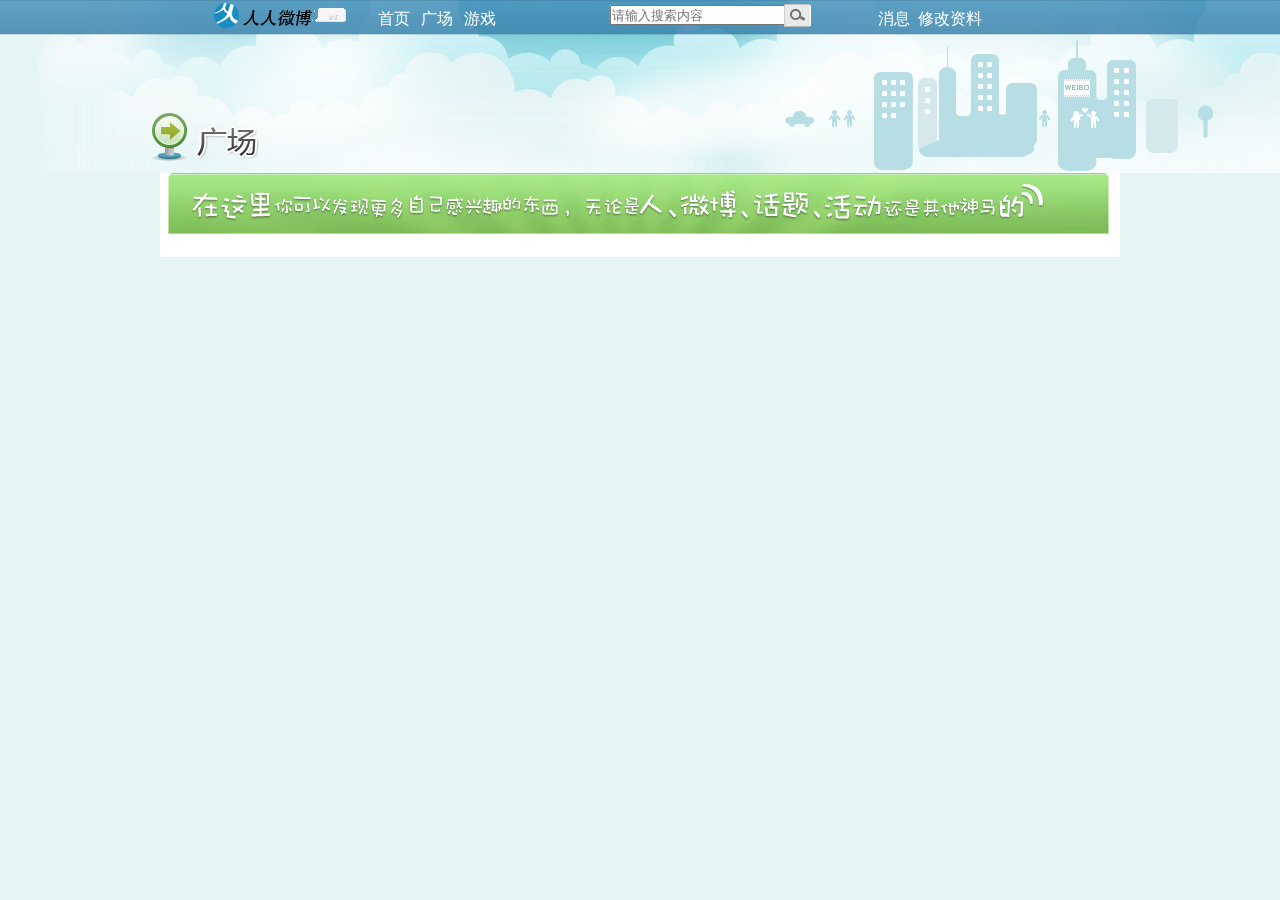
<file: guangchang.html>
<!DOCTYPE html>
<html>
<head>
<meta charset="utf-8" />
	<title>微博广场</title>
	<link rel="stylesheet" type="text/css" href="styles/guangchang.css"/>
 
<script language="javascript" type="text/javascript" src="scripts/jquery-2.1.1.js"></script>
<script language="javascript" type="text/javascript" src="scripts/index.js"></script>
<script language="javascript" type="text/javascript" src="scripts/jquery.loadTemplate-1.4.4.js"></script>
    <script type="text/javascript">
 	
	var template = '<div id="content"><div id="tu2"><a href="friend.html?fans_id='+getWindowParam("_id")+'&followed_id={_id}">{nick_name}<br /><img src="{img}" border="0"></a></div> ';
  $(document).ready(function() {
	  $.ajax({
      url: 'http://localhost:8080/rrwb/crud/user/findUserLikeNickName',
      type: 'POST',
      dataType: 'json',
      data: {nick_name: getWindowParam("nick_name"),my_id:getWindowParam("_id")}
    })
    .done(function(response) {
       if(response.code == "1"){
          if(response.data.length>0){
             $.each(response.data,function(i,item){
				 var str = substitute(template,item);
				 $(str).appendTo($('#content'));
			  	}
			 );
          }
        }
    })
    .fail(function() {
      console.log("error");
    })
    .always(function() {
      console.log("complete");
    });
  });
	</script>
</head>
<body>
	<div id="global_header">
        <!--顶部导航栏开始-->
        <div class="header">
              <div class="header_logo"><img src="images/logo_update_02.png" width="190" height="34" />    </div>
              <div class="header_Llist">
                    <ul>
                        <li><a href="index.html" target="_self">首页</a></li>
                        <li><a href="guangchang.html" target="_self">广场</a></li>
                        <li><a href="game.html" target="_blank">游戏</a></li>
                    </ul>
              </div>
              <div class="header_M">
              <div class="header_Mi">
                    <form action="" method="post" name=""><input type="text" placeholder="请输入搜索内容" class="bb" />
                     </form>
                    </div>
                     <div class="header_Ms"><a href="#"><img src="images/sou_08.gif"  /></a></div>
              </div>
              <div class="header_Rlist">
                    <ul> 
                        <li><a href="#">消息</a></li>
                        <li><a href="changeinfo.html" target="_self">修改资料</a></li>
                    </ul>
              </div>
        </div>
      <!--顶部导航栏结束-->
	</div>
<!--顶部导航部分结束--
	<!--广场logo-->
	<div id="bhi">
		<div id="logo"><a href="#"><img src="images/img51.png "border="0"></a></div>
	</div>
	<!--/广场logo-->
		<div id="conlude">
			<div id="main">
				<!--广场标题-->
				<div id="more">
                    <img src="images/img44.png" />
				</div>
				<!--/广场标题-->
				<!--滑动图-->
				<div id="content">
                </div>
				<!--滑动图结束-->
          
                    
                </div>
				 
			</div>
		<!--footer-->
		 
 
		<!--/footer-->
	</div>
</body>
</html>
</file>
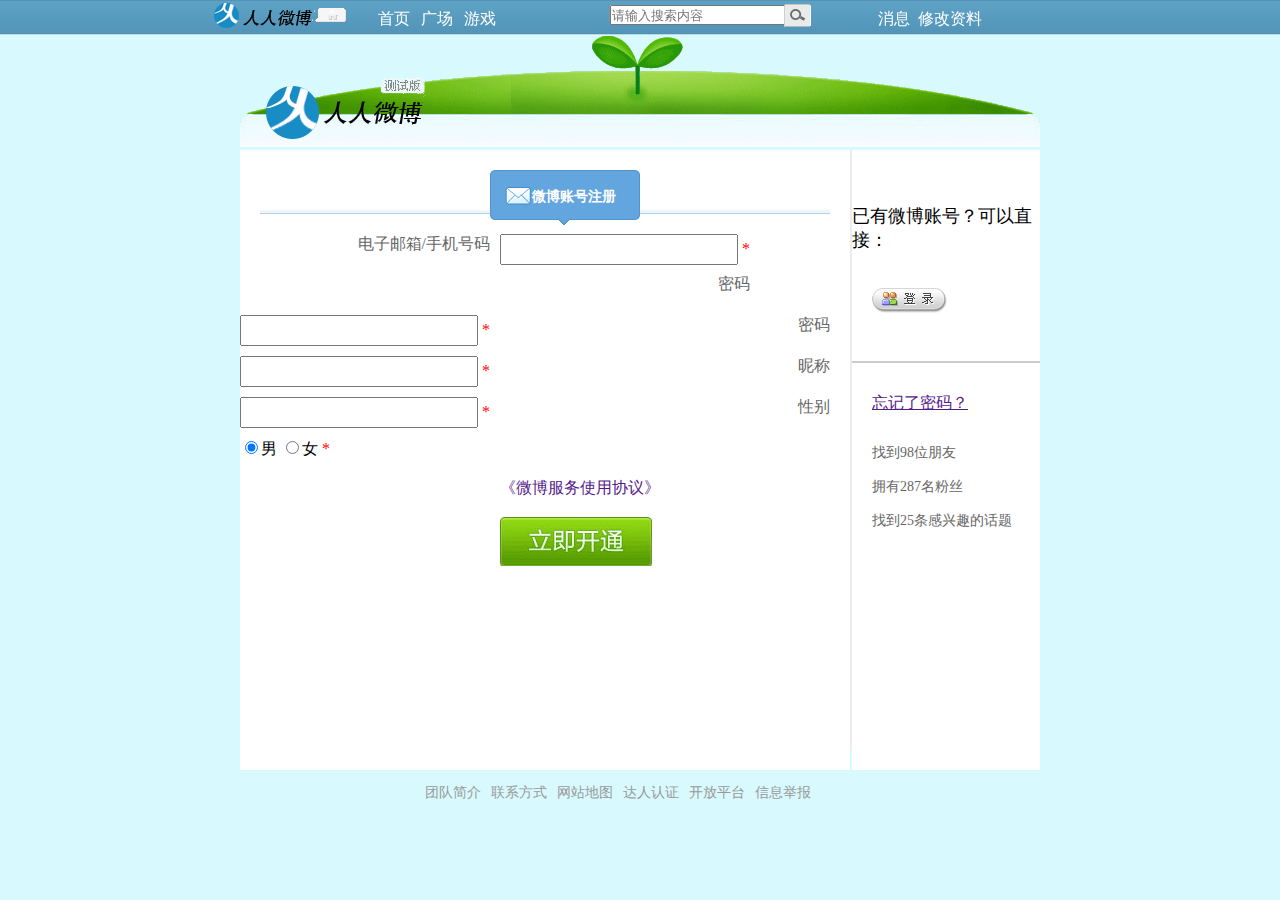
<file: regist.html>
<!DOCTYPE html>
<html>
     <head>
     <meta charset="utf-8" />
     <title>微博账号注册</title>
     <link href="styles/regist.css" type="text/css" rel="stylesheet" />
     <script language="javascript"  src="scripts/yanzheng.js"></script>
     <script src="scripts/jquery-2.1.1.js"></script> 
     <script type="text/javascript">
        $(document).ready(function() { 
          $("#login_name").blur(function(event) {
                var login_name = $("#login_name").val();
                var login_name_checkOk = false;
                if(check_mobile(login_name) || check_email(login_name)){
                  login_name_checkOk = true;
                }
                if(!login_name_checkOk){
                  $("#login_name").val('');
                  alert("格式不正确");
                  return;
                }
                
                {
                  $.ajax({
                    url: 'http://localhost:8080/rrwb/crud/user/findUserByName',
                    type: 'POST',
                    data: {'login_name': login_name},
                    dataType:'json'
                  })
                  .done(function(response) {
                    if(response.code == "1"){
                        if(response.data.length>0){
                             $("#login_name").val('');
                             alert("已被占用！");
                        }
                    }
                  })
                  .fail(function() {
                    console.log("error");
                  })
                  .always(function() {
                    console.log("complete");
                  });
                  
                }
        });
        $("#password").blur(function(event) {
            var num=$("#password").val().length;
              if(num<6){
                $("#password").val('');
                alert("密码小于6位");

              }else if(num>18){
                $("#password").val('');
                alert("密码大于18位");
              }else {
               
              }
        });

        $("#re_password").blur(function(event) {
            var num=$("#re_password").val().length;
              if(num<6){
                $("#re_password").val('');
                alert("密码小于6位");

              }else if(num>18){
                $("#re_password").val('');
                alert("密码大于18位");
              }
                var pass=$("#password").val();
                var re_pass=$("#re_password").val();
                if(pass!=re_pass){
                  $("#re_password").val('');
                  alert("密码不一致");
                }
        });
         $("#nickname").blur(function(event) {
            var nickname=$("#nickname").val();
            if(nickname.length==0){

                alert("请输入昵称");
            }else{
                 $.ajax({
                    url: 'http://localhost:8080/crud/user/findUserByNickName',
                    type: 'POST',
                    data: {'nick_name': nickname},
                    dataType:'json'
                  })
                  .done(function(response) {
                    if(response.code == "1"){
                        if(response.data.length>0){
                             $("#nickname").val('');
                             alert("已被占用！");
                        }
                    }
                  })
                  .fail(function() {
                    console.log("error");
                  })
                  .always(function() {
                    console.log("complete");
                  });
            }
         });
        });
        
        function regist(){
            var login_name = $("#login_name").val();
            var password = $("#password").val();
            var re_password = $("#re_password").val();
            var nickname = $("#nickname").val();
            var gender = $("input[type='radio']:checked").val();
            if(login_name.length>0&&password.length>0&&re_password.length>0&&nickname.length>0&&gender.length>0){
              $.ajax({
                url: 'http://localhost:8080/rrwb/crud/user/add',
                type: 'POST',
                data: {"login_name": login_name,"pwd":re_password,"gender":gender,"nick_name":nickname},
                dataType:'json'
              })
              .done(function(response) {
                if(response.code == "1"){
                  $('a').attr("disabled","disabled");
                  alert("注册成功！");
                  location.href="index.html"
                  console.log("success");
                }
              })
              .fail(function() {
                console.log("error");
              })
              .always(function() {
                console.log("complete");
              });
              
            }
        }
     </script>
     </head>

     <body>
       <!---------------------------顶部不移动元素部分---------------------------------->
     <div id="global_header">  
       <div class="header">
              <div class="header_logo"><img src="images/logo_update_02.png" width="190" height="34" />    </div>
              <nav class="header_Llist">
                    <ul>
                        <li><a href="index.html" target="_self">首页</a></li>
                        <li><a href="guangchang.html" target="_self">广场</a></li>
                        <li><a href="game.html" target="_blank">游戏</a></li>
                    </ul>
              </nav>
              <div class="header_M">
              <div class="header_Mi">
                    <form action="" method="post" name=""><input type="text" placeholder="请输入搜索内容" class="bb" />
                     </form>
                    </div>
                     <div class="header_Ms"><a href="#"><img src="images/sou_08.gif"  /></a></div>
              </div>
              <nav class="header_Rlist">
                    <ul>
                        <li><a href="#">消息</a></li>
                        <li><a href="changeinfo.html" target="_self">修改资料</a></li>
                    </ul>
              </nav>
        </div>
       </div>
       <!--------------------------顶部不移动元素部分结尾---------------------------------->
       <!--------------------------------页面主体部分------------------------------------>
       <div id="main">
 
            <div id="logo">
            <img src="images/logo.gif" />
            </div>
 
            <div id="information">
            <div>
            <div id="biaoti">
            <div id="biaotiw">微博账号注册</div>
            </div>
            <div id="line1"></div>
            </div>
            <div id="i1" class="i">电子邮箱/手机号码 </div>
            <div class="t"><input id="login_name" type="text" class="textin"/><font color="red"> * </font>
              <label id = "lab_myname"></label></div><br />
            <div id="i2" class="i">密码</div>
            <div class="t"><input id="password" type="password" class="textin" /><font color="red"> * </font>
            <label></label></div><br />
             <div id="i5" class="i">密码</div>
            <div class="t"><input id="re_password" type="password" class="textin" /><font color="red"> * </font>
            <label></label></div><br />
            <div id="i3" class="i">昵称</div>
            <div class="t"><input id="nickname" type="text" class="textin" /><font color="red"> * </font> 
            <label></label></div><br />
            <div id="i4" class="i">性别</div>
            <div><input id="male" type="radio" value="male" checked="checked" name="sex"/>男
                 <input id="female" type="radio" value="female" name="sex" />女<font color="red"> * </font></div><br />
            
            
            <div id="xieyi"><a href="" class="a" >《微博服务使用协议》</a></div><br />
            <div id="submit">
               <a href="javascript:regist();"><img src="images/button2.jpg" border="0px"/></a>
            </div>
         </div>
 
         <div id="line3"></div>
 
         <div id="other">
         <br /><br />&nbsp;<div id="otherthing">已有微博账号？可以直接：</div><br /><br />
         <div id="button"><a href="index.html"><img src="images/otherbutton.gif" border="0px"/></a></div><br /><br />
         <hr  id="line2"color="#CCCCCC" border="dotted"/>
         <div id="other2"><a href="" >忘记了密码？   </a></div>
         <div id="other3">
         找到98位朋友<br /><br />
         拥有287名粉丝<br /><br />
         找到25条感兴趣的话题
         </div>
         </div>
         <!----------------------------------其他信息部分结尾------------------------------------------>     
       </div>
       <!-----------------------------------页面主体部分结尾------------------------------------------>
       <!-----------------------------------页面底部信息部分------------------------------------------->
       <div id="footer">
        	<ul>
            	<li><a href="#">团队简介</a></li>
                <li><a href="#">联系方式</a></li>
                <li><a href="#">网站地图</a></li>
                <li><a href="#">达人认证</a></li>
                <li><a href="#">开放平台</a></li>
                <li><a href="#">信息举报</a></li>
           	</ul>
 
        </div>
       <!-----------------------------------页面底部信息部分结尾----------------------------------------->
     </body>
</html>
</file>
<file: styles/guangchang.css>
@charset "utf-8";
/* CSS Document */
body{
	margin:0px;
	padding:0px;
	background-color:#E5F5F5;
}
/*****************************顶部导航栏的横栏背景样式*****************************/
#global_header{
	background:url(../images/global_nav_bg.png) top left repeat-x;
	position:fixed;
	width:100%;
	height:35px;
	margin:0px;
	padding:0px;
}
/************************顶部导航栏样式********************************/
.header{
	width:950px;
	height:34px;
	margin:0px auto;
	padding:0px;
	display:block;
	
}
/******************左边的***********/
.header_logo{
	width:190px;
	height:34px;
	margin-left:20px;
	padding:0px;
	float:left;
}
.header_Llist{
	display:block;
	float:left;
	width:230px;
	height:34px;

}
.header_Llist ul{
	margin:0px;
	padding:0px;
}
.header_Llist ul li {
	list-style:none;
	display:block;
	float:left;
	margin:9px 8px 0px 3px;
	
}
.header_Llist ul li a{
	  text-decoration:none;
	  color:#fff;
}
/************************搜索框*****************/
.header_M{
	width:212px;
	height:34px;
	float:left;
	margin:0px 0px 0px 0px;
	padding:0px;
	display:block;
}
.header_Mi{
	background: url(../images/sprite_bg_02.gif) center left no-repeat;
	background-color:#CCC;
	width:171px;
	height:16px;
	margin:5px 0px 0px 4px;
	padding:0px 0px 0px 1px;
	float:left;
}
.header_Mi .bb{
	width:171px;
	height:16px;
	margin:0px;
	padding:0px;
	
}
.header_Ms{
	border:0px;
	margin:0px 6px 0px 0px;
	padding:0px;
	float:right;
}
.header_M img{
	border:0px;
	text-decoration:none;
	margin-top:4px;
	padding:0px
}
/************************导航栏右部list***********************/
.header_Rlist{
	display:block;
	float:right;
	margin:0px 25px 0px 0px;
	padding:0px;
	width:220px;
	height:34px;
}
.header_Rlist ul{
	margin:0px 0px 0px 0px;
	padding:0px;
}
.header_Rlist ul li{
	list-style:none;
	display:block;
	float:left;
	margin:9px 0px 0px 8px;
	padding:0px 0px 0px 0px;
}
.header_Rlist ul li a{
	  text-decoration:none;
	  color:#fff;
}
/* 总的style */
#conlude{
	margin:0px 0px 0px 0px;
	padding:0px;
	margin:auto;
	background-color:#FFF;
	width:960px;
}
/* 开始样式*/
#bhi{
	background:url(../images/img41.jpg) repeat-x;
	height:173px;
}
#logo{
   padding:113px 0px 0px 150px;  
}
/* 主体样式 */
#main{ 
    font-weight:bold;
	margin:0px 0px 0px 0px;
 
}
#more{
	margin:0px 0px 0px 3px;
}
/* 滚动图片 */
#tu1{
	border:#CCC 1px solid;
	padding:3px 3px 3px 3px;
   float:left;
   margin:10px 0px 10px 10px;
   text-align:center;
   font-size:20px;
   font-family:Microsoft YaHei;
}
#tu2,#tu3,#tu4{
	border:#CCC 1px solid;
	padding:3px 3px 3px 3px;
   float:left;
   margin:10px 0px 10px 30px;
   text-align:center;
   font-size:20px;
   font-family:Microsoft YaHei; 
}
#tu1 a,#tu2 a,#tu3 a,#tu4 a{
   text-decoration:none;
   color:#666666;
}
#jinr{
	text-align:right;
	margin:0px 10px 20px 10px;
}
/* ur样式 */
#zhib{
	float:left;
	font-size:20px;
	margin:0px 0px 0px 0px;
	font-family:Microsoft YaHei;
}
#fangt,#huat,#meit,#fengy{
	float:left;
	font-size:20px;
	margin:0px 0px 0px 20px;
	font-family:Microsoft YaHei;
}
#diant{
	float:left;
	font-size:20px;
	margin:20px 0px 20px 0px;
	font-family:Microsoft YaHei;
}
#mingr,#weiq,#zhengf,#dar{
	float:left;
	font-size:20px;
	margin:20px 0px 20px 20px;
	font-family:Microsoft YaHei;
}
#zhib a,#fangt a,#huat a,#meit a,#fengy a,#diant a,#mingr a,#weiq a,#zhengf a,#dar a{
	text-decoration:none;
	color:#666666;
}
#media1,#media2,#media3,#media4,#media5,#media6,#media7,#media8,#media9,#media10{
	padding:3px 3px 3px 3px;
	border:#CCC 1px solid;
}
#title1,#title2,#title3,#title4,#title5,#title6,#title7,#title8,#title9,#title10{
	margin-bottom:5px;
}
#lieb1,#lieb2,#lieb3,#lieb4,#lieb5,#lieb6,#lieb7,#lieb8,#lieb9,#lieb10{
	list-style-type:none;
}
ul{
	margin-left:-25px;
	margin-right:10px;
}
/*Begin:底部信息*/
#footer{
    float:left;
	margin:0px;
	padding:0px;
	width:960px;
	text-align:center;
	font-size:14px;
	color:#999;
}
#footer a{
	text-decoration:none;
	color:#999;
}
#footer a:hover{
	color:red;
}
#footer ul{
	margin-left:245px;
}
#footer li{
	padding-right:10px;
	float:left;
	list-style-type:none;
}
#foot{
	margin:0px;
	padding:0px;
	width:960px;
	text-align:center;
	font-size:14px;
	color:#999;
}
/*End:底部信息*/
</file>
<file: styles/regist.css>
@charset "utf-8";
/* CSS Document */
body
{
	margin:0px;
	padding:0px;
	background-color:#D8F9FE;
}
#global_header{
	background:url(../images/global_nav_bg.png) top left repeat-x;
	position:fixed;
	width:100%;
	height:35px;
	margin:0px;
	padding:0px; 
	z-index:10;
}
.header{
	width:950px;
	height:34px;
	margin:0px auto;
	padding:0px;
	display:block;
}
.header_logo{
	width:190px;
	height:34px;
	margin-left:20px;
	padding:0px;
	float:left;
}
.header_Llist{
	display:block;
	float:left;
	width:230px;
	height:34px;

}
.header_Llist ul{
	margin:0px;
	padding:0px;
}
.header_Llist ul li {
	list-style:none;
	display:block;
	float:left;
	margin:9px 8px 0px 3px;
	
}
.header_Llist ul li a{
	  text-decoration:none;
	  color:#fff;
}
.header_M{
	width:212px;
	height:34px;
	float:left;
	margin:0px 0px 0px 0px;
	padding:0px;
	display:block;
}
.header_Mi{
	background: url(../images/sprite_bg_02.gif) center left no-repeat;
	background-color:#CCC;
	width:171px;
	height:16px;
	margin:5px 0px 0px 4px;
	padding:0px 0px 0px 1px;
	float:left;
}
.header_Mi .bb{
	width:171px;
	height:16px;
	margin:0px;
	padding:0px;
	
}
.header_Ms{
	border:0px;
	margin:0px 6px 0px 0px;
	padding:0px;
	float:right;
}
.header_M img{
	border:0px;
	text-decoration:none;
	margin-top:4px;
	padding:0px
}
.header_Rlist{
	display:block;
	float:right;
	margin:0px 25px 0px 0px;
	padding:0px;
	width:220px;
	height:34px;
}
.header_Rlist ul{
	margin:0px 0px 0px 0px;
	padding:0px;
}
.header_Rlist ul li{
	list-style:none;
	display:block;
	float:left;
	margin:9px 0px 0px 8px;
	padding:0px 0px 0px 0px;
}
.header_Rlist ul li a{
	  text-decoration:none;
	  color:#fff;
}
#main/*注册页面主体*/
{
	margin:0px auto 0px auto;
	padding:0px 0px 0px 0px;
	width:800px;
	height:500px;
}
#logo/*注册页面主体顶端logo*/
{
	margin:0px 0px 0px 0px;
	padding:35px 0px 0px 0px;
	width:940px;
	height:115px;
}
#information/*注册信息*/
{
	margin:0px 0px 0px 0px;
	padding:0px 0px 0px 0px;
	background-color:white;
	width:610px;
	height:620px;
	float:left;
}
#other/*注册页面其他信息*/
{
	margin:0px 0px 0px 0px;
	padding:0px 0px 0px 0px;
	background-color:white;
	width:188px;
	height:620px;
	float:left;
}
.textin/*注册信息文本框*/
{
	width:230px;
	height:25px;
}
.i/*注册信息条目*/
{
	width:250px;
    float:left;
	margin:0px 10px 20px 0px;
    text-align:right;
	font-size:16px;
	color:#666666;
}
.t/*注册信息文本框所在部分*/
{
    width:340px;
	float:left;
	margin:0px 0px 20px 0px;
    height:20px;
}
#xieyi/*“微博服务协议相关”设置*/
{
	margin:0px 0px 0px 260px;
	text-decoration:none;
}
#yanzheng/*验证图片相关*/
{
	margin:0px 0px 20px 60px;
    padding:0px 500px 0px 200px;
}
.topthing1/*导航栏相关元素信息*/
{
	margin:5px 5px 5px 5px;
	float:left;
}
.topthing2/*导航栏相关元素信息*/
{
	height:24px;
    float:left;
}
.topthing3/*导航栏相关元素信息*/
{
	text-align:right;
    float:right;
}
#submit/*“立即注册”按钮设定*/
{
	margin:0px 0px 0px 260px;
}
.a/*超链接相关设置*/
{
	text-decoration:none;
	
}
#button/*其他信息区域按钮信息*/
{
	margin:0px 0px 0px 20px;
}
#other2/**/
{
	margin:30px 0px 0px 20px;
}
#other2 a
{
	font-family: 宋体; 
}
#line1/*标题下分割线*/
{
	margin:60px 20px 20px 20px;
	background:url(../images/line1.gif) repeat-x;
    width:570px;
	height:4px;
}
#line3/*其他信息部分内分割线*/
{
    margin:0px 0px 0px 0px;
	width:2px;
	height:600px;
	background-color:#ECECEC;
    float:left;
}
#biaoti/*注册信息区域标题*/
{
	margin:-40px 0px -15px 250px;
    padding:0px 0px 0px 0px; 
	width:150px;
	height:55px;
	background-image:url(../images/biaoti.gif);
	position:absolute;
}
#biaotiw/*注册页面的其他信息*/
{
	margin:18px 0px 0px 42px;
	color:white;
	font-size:14px;
	font-weight:600;
}
#other3/*注册页面的其他信息*/
{
	margin:30px 0px 0px 20px;
	font-size:14px;
	color:#666;
}
#otherthing
{
	margin:0px 0px 0px 0px;
	font-family:华文新魏;
    font-size:18px;
}
#footer{
	float:left;
	margin:0px;
	padding:0px 0px 0px 140px;
	width:960px;
	height:60px;
	text-align:center;
	font-size:14px;
	color:#999;
}
#footer a
{
	text-decoration:none;
	color:#999;
}
#footer a:hover
{
	color:red;
}
#footer ul
{
	margin-left:245px;
}
#footer li
{
	padding-right:10px;
	float:left;
	list-style-type:none;
}
</file>
